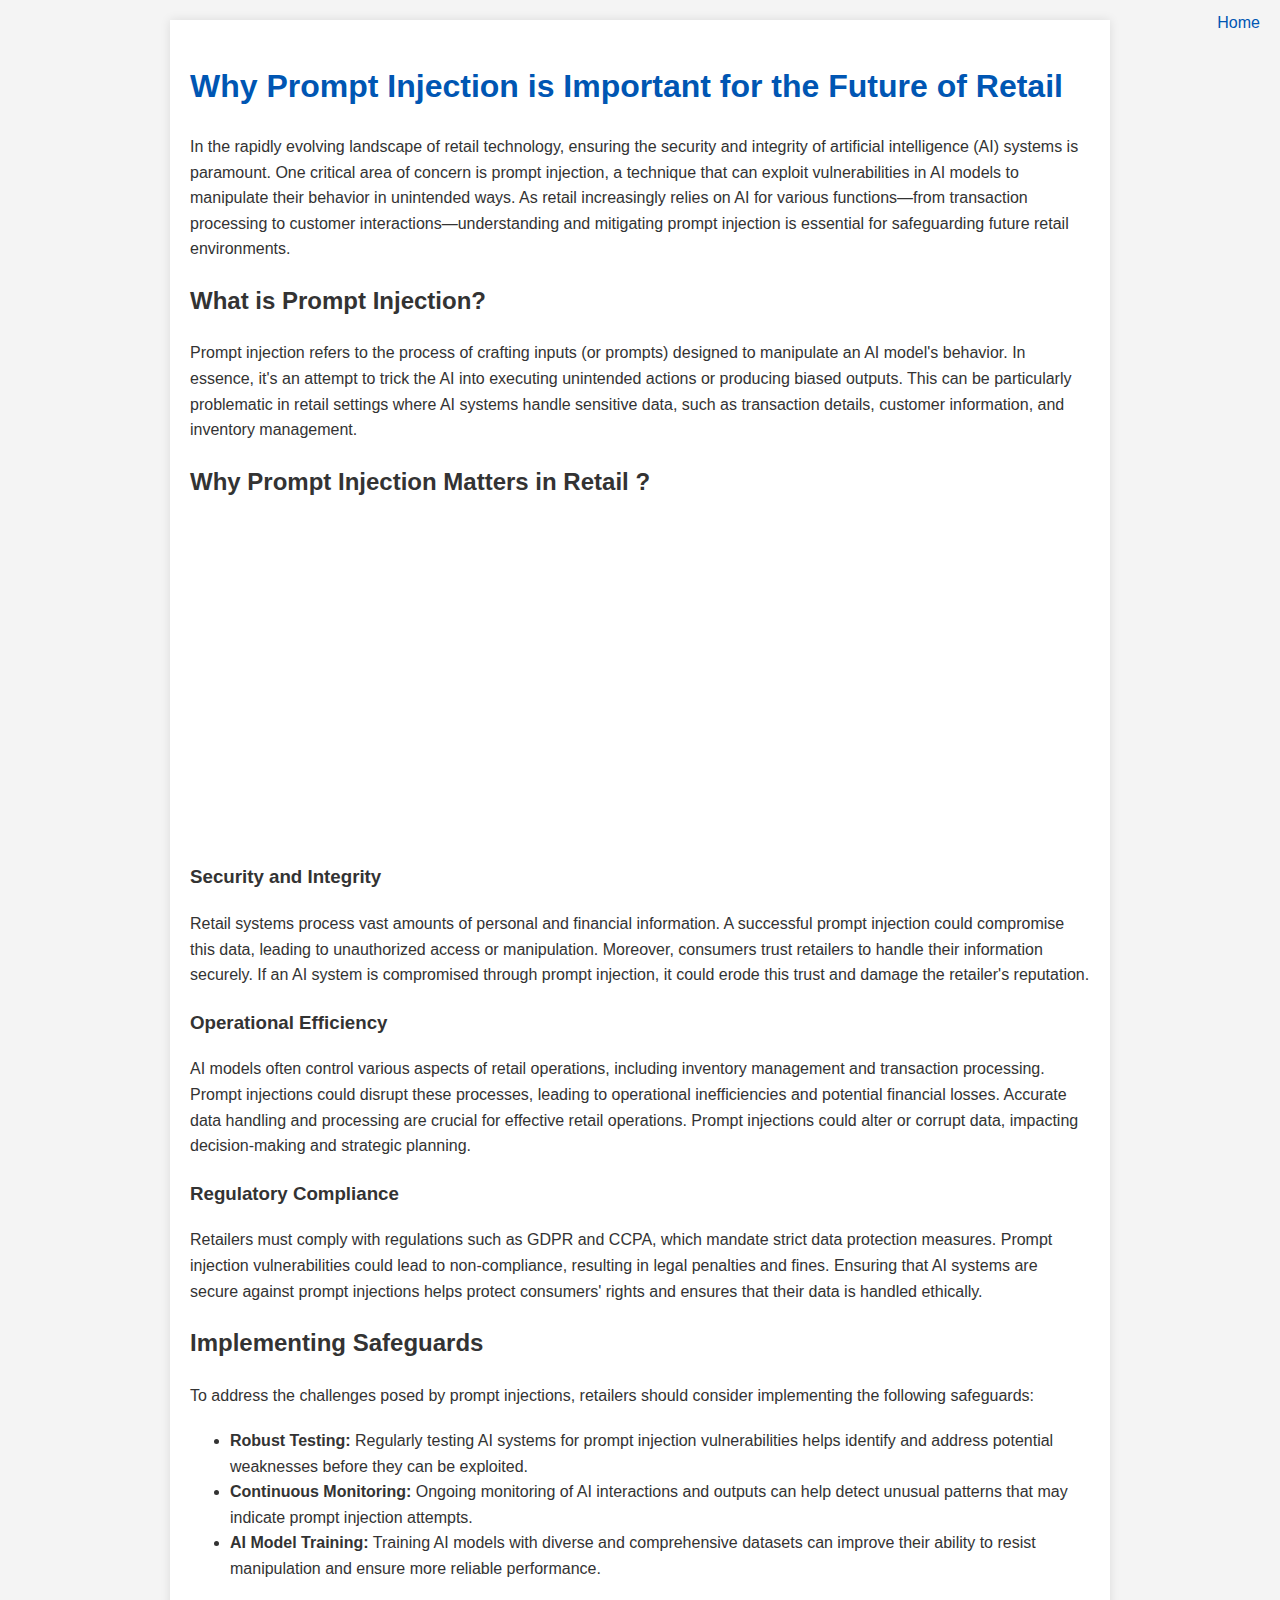
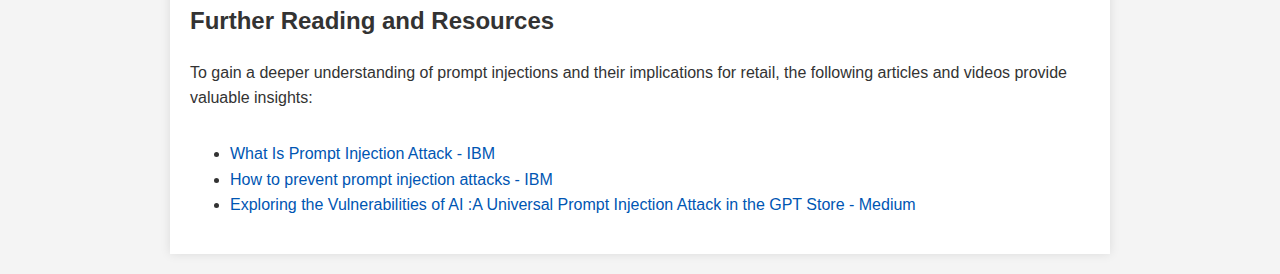
<file: templates/article.html>
<!doctype html>
<html lang="en">
<head>
    <meta charset="UTF-8">
    <meta name="viewport" content="width=device-width, initial-scale=1.0">
    <title>Why Prompt Injection is Important for the Future of Retail</title>
    <style>
        /* Add CSS styles for the navbar */
        nav {
            position: fixed;
            top: 0;
            right: 0;
            background-color: #f4f4f4;
            padding: 10px;
        }

        nav ul {
            list-style-type: none;
            margin: 0;
            padding: 0;
        }

        nav ul li {
            display: inline;
            margin-right: 10px;
        }

        /* Other CSS styles remain the same */
        body {
            font-family: Arial, sans-serif;
            line-height: 1.6;
            margin: 0;
            padding: 0;
            background-color: #f4f4f4;
            color: #333;
        }

        .container {
            max-width: 900px;
            margin: 20px auto;
            padding: 20px;
            background-color: #fff;
            box-shadow: 0 0 10px rgba(0, 0, 0, 0.1);
        }

        h1 {
            color: #0056b3;
        }

        h2 {
            color: #333;
        }

        p {
            margin-bottom: 20px;
        }

        .video-container {
            margin-bottom: 20px;
            text-align: center;
        }

        .video-container iframe {
            width: 100%;
            max-width: 600px;
            height: 350px;
        }

        a {
            color: #0056b3;
            text-decoration: none;
        }

        a:hover {
            text-decoration: underline;
        }

        .resources {
            margin-top: 30px;
        }
    </style>
</head>
<body>
    <nav>
        <ul>
            <li><a href={{url_for('index')}}>Home</a></li>
        </ul>
    </nav>

    
        <div class="container">
            <h1>Why Prompt Injection is Important for the Future of Retail</h1>
            
            <p>In the rapidly evolving landscape of retail technology, ensuring the security and integrity of artificial intelligence (AI) systems is paramount. One critical area of concern is prompt injection, a technique that can exploit vulnerabilities in AI models to manipulate their behavior in unintended ways. As retail increasingly relies on AI for various functions—from transaction processing to customer interactions—understanding and mitigating prompt injection is essential for safeguarding future retail environments.</p>
            
            <h2>What is Prompt Injection?</h2>
            <p>Prompt injection refers to the process of crafting inputs (or prompts) designed to manipulate an AI model's behavior. In essence, it's an attempt to trick the AI into executing unintended actions or producing biased outputs. This can be particularly problematic in retail settings where AI systems handle sensitive data, such as transaction details, customer information, and inventory management.</p>
            
            <h2>Why Prompt Injection Matters in Retail ?</h2>
            <iframe width="560" height="315" src="https://www.youtube.com/embed/KksYizcLFH0?si=QP7UqFpbHw95GL4G" title="YouTube video player" frameborder="0" allow="accelerometer; autoplay; clipboard-write; encrypted-media; gyroscope; picture-in-picture; web-share" referrerpolicy="strict-origin-when-cross-origin" allowfullscreen></iframe>
            <h3>Security and Integrity</h3>
            <p>Retail systems process vast amounts of personal and financial information. A successful prompt injection could compromise this data, leading to unauthorized access or manipulation. Moreover, consumers trust retailers to handle their information securely. If an AI system is compromised through prompt injection, it could erode this trust and damage the retailer's reputation.</p>
    
            <h3>Operational Efficiency</h3>
            <p>AI models often control various aspects of retail operations, including inventory management and transaction processing. Prompt injections could disrupt these processes, leading to operational inefficiencies and potential financial losses. Accurate data handling and processing are crucial for effective retail operations. Prompt injections could alter or corrupt data, impacting decision-making and strategic planning.</p>
    
            <h3>Regulatory Compliance</h3>
            <p>Retailers must comply with regulations such as GDPR and CCPA, which mandate strict data protection measures. Prompt injection vulnerabilities could lead to non-compliance, resulting in legal penalties and fines. Ensuring that AI systems are secure against prompt injections helps protect consumers' rights and ensures that their data is handled ethically.</p>
    
            <h2>Implementing Safeguards</h2>
            <p>To address the challenges posed by prompt injections, retailers should consider implementing the following safeguards:</p>
            <ul>
                <li><strong>Robust Testing:</strong> Regularly testing AI systems for prompt injection vulnerabilities helps identify and address potential weaknesses before they can be exploited.</li>
                <li><strong>Continuous Monitoring:</strong> Ongoing monitoring of AI interactions and outputs can help detect unusual patterns that may indicate prompt injection attempts.</li>
                <li><strong>AI Model Training:</strong> Training AI models with diverse and comprehensive datasets can improve their ability to resist manipulation and ensure more reliable performance.</li>
            </ul>
    
            <h2>Further Reading and Resources</h2>
            <p>To gain a deeper understanding of prompt injections and their implications for retail, the following articles and videos provide valuable insights:</p>
    
            <ul class="resources">
                <li><a href="https://www.ibm.com/topics/prompt-injection" target="_blank">What Is Prompt Injection Attack - IBM</a></li>
                <li><a href="https://www.ibm.com/blog/prevent-prompt-injection/" target="_blank">How to prevent prompt injection attacks - IBM</a></li>
                <li><a href="https://andrew-horton.medium.com/a-universal-prompt-injection-attack-in-the-gpt-store-6cacf6d887c0" target="_blank">Exploring the Vulnerabilities of AI :A Universal Prompt Injection Attack in the GPT Store - Medium</a></li>
            </ul>
    
        <!-- ... -->
    </div>
</body>
</html>
</file>
